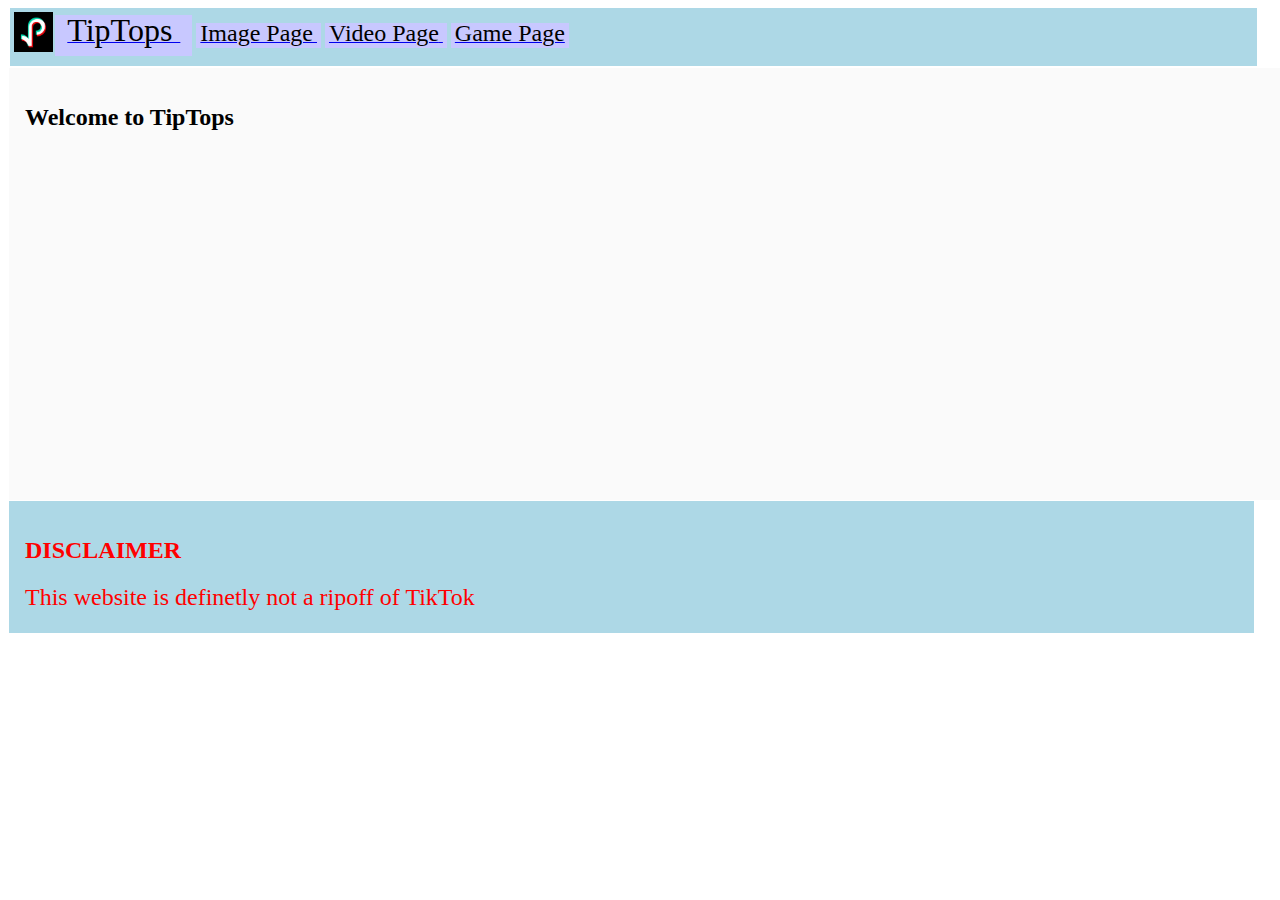
<file: index.html>
<!DOCTYPE html>
<html>
    <head>
        <meta charset="UTF-8">
        <meta name="description" content="Better than tik tok">
        <meta name="viewport" content="width=device-width, initial-scale=1.0">
        <link href="style.css" rel="stylesheet"/>
        <title>TipTops</title>
        
    </head>
    <body>
        <header class="box">
          <div>
              <article>
                  <span class="box2">
                      <a href="index.html">
                          <img id="logo" src="tiptop.png" alt="logo"/>
                          <font size="+3" color="black">
                              TipTops
                          </font>
                      </a>
                  </span>
                  <span class="box3">
                      <a href="imagePage.html">
                          <font size="+2" color="black">Image Page</font>
                      </a>
                  </span>
                  <span class="box3">
                      <a href="videoPage.html">
                          <font size="+2" color="black">Video Page</font>
                      </a>
                  </span>
                  <span class="box3">
                      <a href="gamePage.html">
                          <font size="+2" color="black">Game Page</font> 
                      </a>
                  </span>
              </article>
          </div>
        </header>
        <main class="main">
            <h2>Welcome to TipTops</h2>
            
        </main>
        <footer id="footer">
            <h2><font color="red">DISCLAIMER</font></h2>
            <p><font size="+2" color="red">This website is definetly not a ripoff of TikTok</font></p> 
        </footer>
    </body>
</html> 

<!-- this a comment -->
</file>
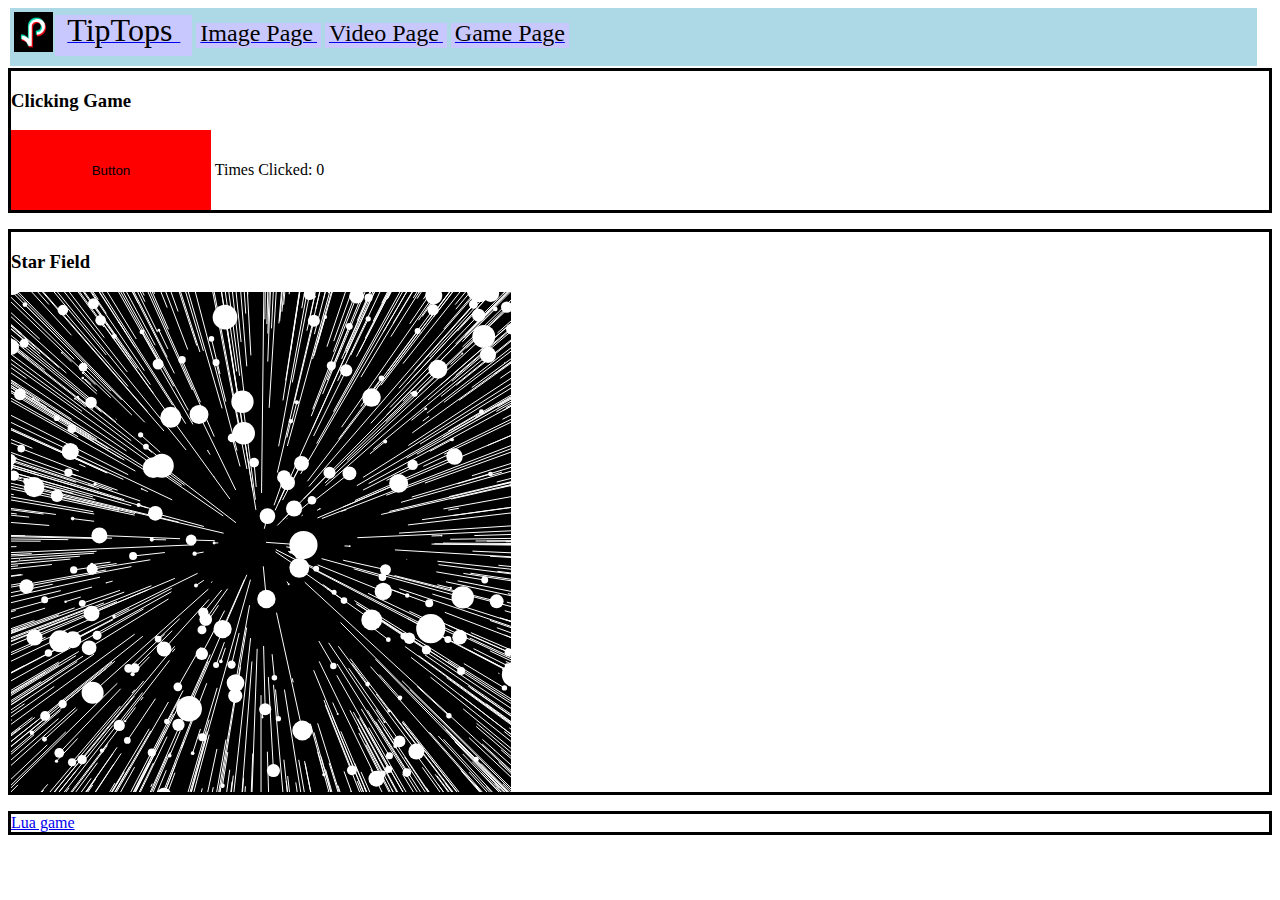
<file: gamePage.html>
<html>
<header>
<link href="style.css" rel="stylesheet"/>

</header>
<body>
    <header class="box">
          <div>
              <article>
                  <span class="box2">
                      <a href="index.html">
                          <img id="logo" src="tiptop.png" alt="logo"/>
                          <font size="+3" color="black">
                              TipTops
                          </font>
                      </a>
                  </span>
                  <span class="box3">
                      <a href="imagePage.html">
                          <font size="+2" color="black">Image Page</font>
                      </a>
                  </span>
                  <span class="box3">
                      <a href="videoPage.html">
                          <font size="+2" color="black">Video Page</font>
                      </a>
                  </span>
                  <span class="box3">
                      <a href="gamePage.html">
                          <font size="+2" color="black">Game Page</font> 
                      </a>
                  </span>
              </article>
          </div>
        </header>
    <main>
        <div id="game1">
            <h3>Clicking Game</h3>
            <button id="count-btn" onclick="add()">Button</button>
            <line>
                Times Clicked:
            </line> 
            <line id="numberClicked">
                0
            </line>
            <script src="index.js"></script>
        </div>
        <p></p>
        <div id="game2">
            <h3>Star Field</h3>
            <canvas id="bingo" width="500" height="500"></canvas>
            <script src="bongo.js"></script>
        </div>
        <p></p>
        <div id="game3">
            <a href="luaPage.html">Lua game</a>
        </div>
    </main>
</body>
</html>
</file>
<file: style.css>
body {
background: #FFFFF;
    color: black;
}

.box {
    height: 50px;
    width: 98%;
    padding: .25em;
    margin: 2px;
    background-color: lightblue;
}

.box2 {
    height: 50px;
    width: 85px;
    padding: .75em;
    margin: 2px;
    background-color: rgb(200,200,255);
}

.box3 {
    height: 50px;
    width: 96%;
    padding: .25em;
    margin: 2px;
    background-color: rgb(200,200,255);
}

.main {
    width: 98%;
    height: 400px;
    background-color: rgb(250,250,250);
    padding: 1em;
    margin: 1px;
}

#logo {
    height: 40px;
    float:left;
}

#footer {
    background-color: lightblue;
    height: 100px;
    width: 96%;
    margin: 1px;
    padding: 1em;
}

#count-btn {
    background-color: red;
    width: 200px;  
    height: 80px;
    border: none;
    display: inline-block;
    cursor: pointer;
    transition-duration: .5s;

}
#count-btn:hover {
    background-color: rgb(225,0,0)   
}

#game1 {
    border-style: solid;
}

#game2 {
    border-style: solid;
}

#game3 {
    border-style: solid;   
}
</file>
